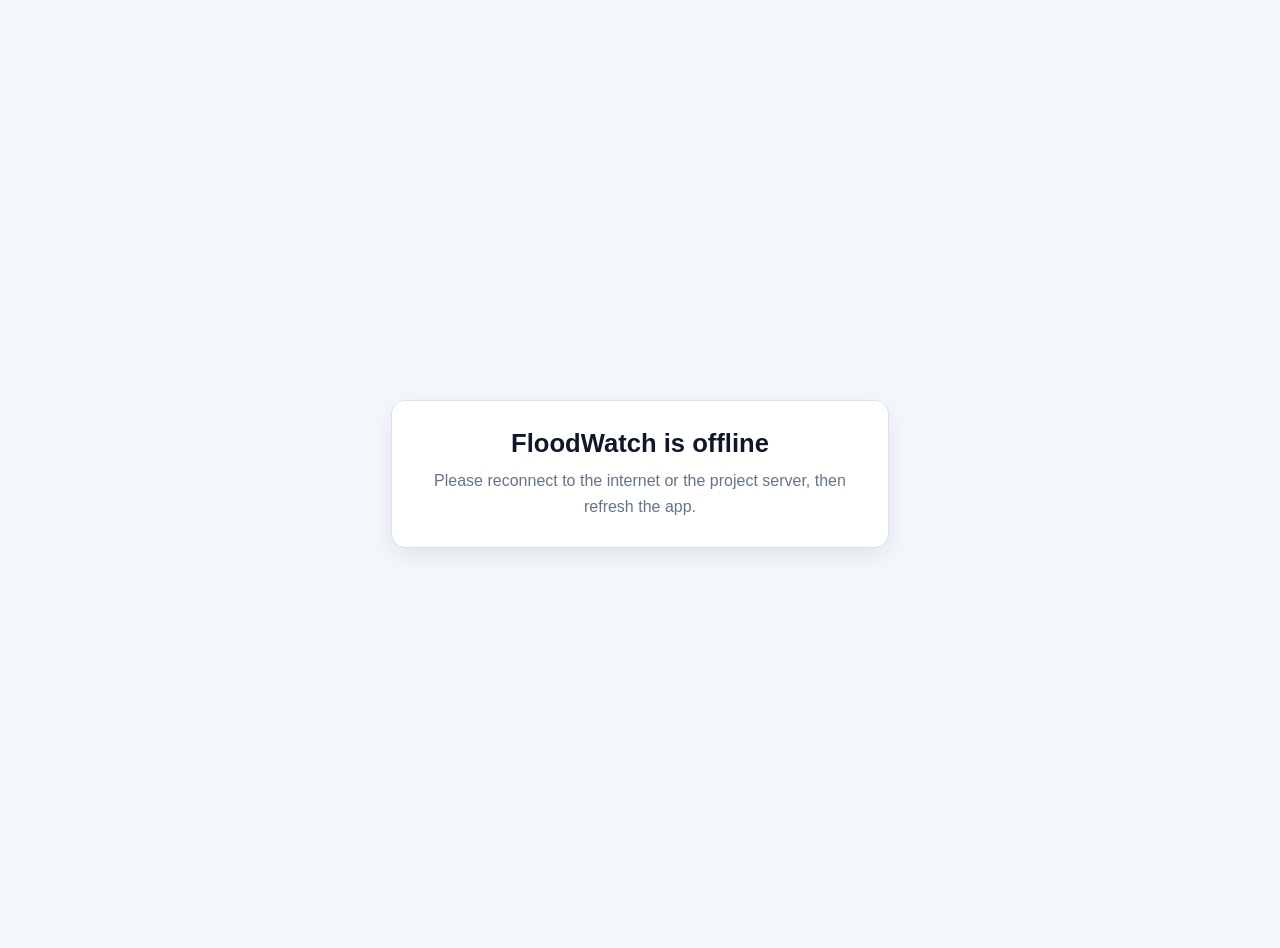
<file: static/offline.html>
<!DOCTYPE html>
<html lang="en">
<head>
    <meta charset="UTF-8">
    <meta name="viewport" content="width=device-width, initial-scale=1.0">
    <title>FloodWatch Offline</title>
    <style>
        body {
            min-height: 100vh;
            display: grid;
            place-items: center;
            margin: 0;
            padding: 24px;
            font-family: "Segoe UI", Arial, sans-serif;
            color: #0f172a;
            background: #f4f7fb;
        }

        .offline-card {
            max-width: 440px;
            padding: 28px;
            border: 1px solid #d9e2ec;
            border-radius: 14px;
            background: #ffffff;
            box-shadow: 0 8px 24px rgba(15, 23, 42, 0.08);
            text-align: center;
        }

        h1 {
            margin: 0 0 10px;
            font-size: 1.6rem;
        }

        p {
            margin: 0;
            color: #64748b;
            line-height: 1.6;
        }
    </style>
</head>
<body>
    <main class="offline-card">
        <h1>FloodWatch is offline</h1>
        <p>Please reconnect to the internet or the project server, then refresh the app.</p>
    </main>
</body>
</html>
</file>
